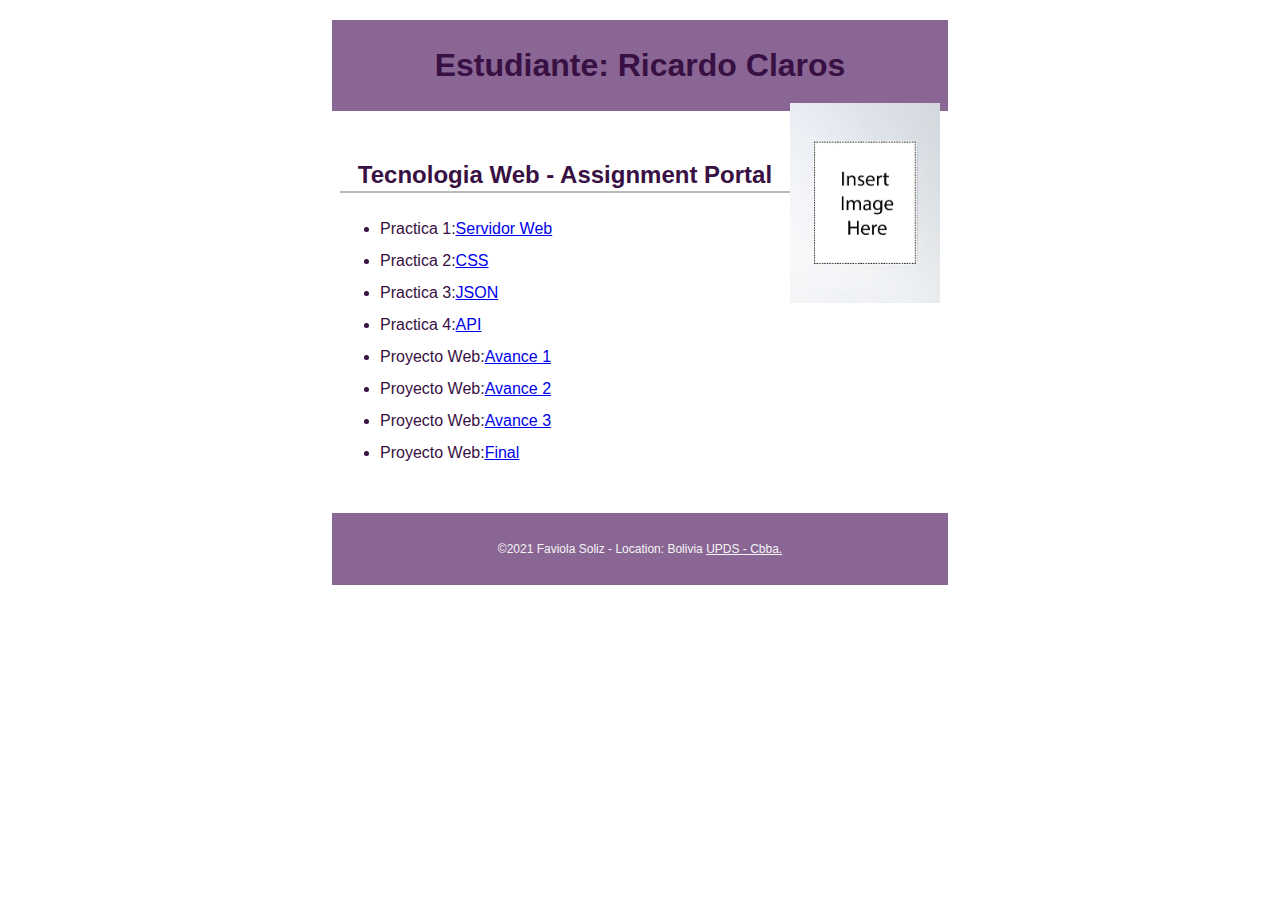
<file: index.html>
<!DOCTYPE html>
<html lang="es">
<head>
  <meta charset="utf-8">
  <meta name="viewport" content="width=device-width, initial-scale=1, maximum-scale=1">
  <title>Tecnologia Web - Portal de Asignaciones | Nombre | UPDS -Cbba.</title>
  <meta name="description" content="Pagina de portal de asignaciones Fabiola Soliz para la materia de tecnologia web en UPDS">
  <link rel="stylesheet" href="css/normalize.css">
  <link rel="stylesheet" href="css/main.css">
</head>
<body>
  <header>
    <h1>Estudiante: Ricardo Claros </h1>
    <img src="imagenes/profile.png" alt="My Profile Picture">
  </header> 
  <main>
    <h2>Tecnologia Web - Assignment Portal</h2>
    <ul>
      <li> Practica 1:<a href="#">Servidor Web </a></li>
      <li>Practica 2:<a href="prac/index.html" target="blanck">CSS </a></li>
      <li>Practica 3:<a href="#">JSON</a></li>
      <li>Practica 4:<a href="Practica4/index.html" target="blank">API</a></li>
      <li>Proyecto Web:<a href="prac/index.html" target="blanck">Avance 1 </a></li>
      <li>Proyecto Web:<a href="#">Avance 2 </a></li>
      <li>Proyecto Web:<a href="#">Avance 3 </a></li>
      <li>Proyecto Web:<a href="PROYECFIN/index.html" target="blanck">Final </a></li>
    </ul>
    
  </main> 
 
  <footer>
    <p>
      &copy;2021 Faviola Soliz - Location: Bolivia  
      <a href="http://www.upds.edu.bo/"> UPDS - Cbba.</a>
    </p>
  </footer>
</body>
</html>
</file>
<file: css/main.css>
/* Tecnologia Web- Plantilla CSS del portal de asignación */
/* Puede usar #HEX o nombres de colores */
/* * es un comodín que se refiere a todos los elementos. */

/* { margin: 0; box-sizing: border-box; } */

body { 
    font-size: 16px; 
    line-height: 32px;
    font-family:Ubuntu,sans-serif;
    color:#381043;
}

h1 {
    font-size: 2rem;
    color:#381043;
}

h2 {
    font-size: 1.5rem;
    text-align: center;
    border-bottom: 2px solid #bbb;
}

header, main, footer {
    margin: 1.25rem auto;
    padding: .5rem;
    max-width: 600px;
}

header, footer, footer a {
    text-align: center;
    background-color:#8A6694;
    color: whitesmoke;
}

header img {
    width: 150px;
    height: auto;
    float: right;
}

footer {
    font-size: 0.75rem;
}
</file>
